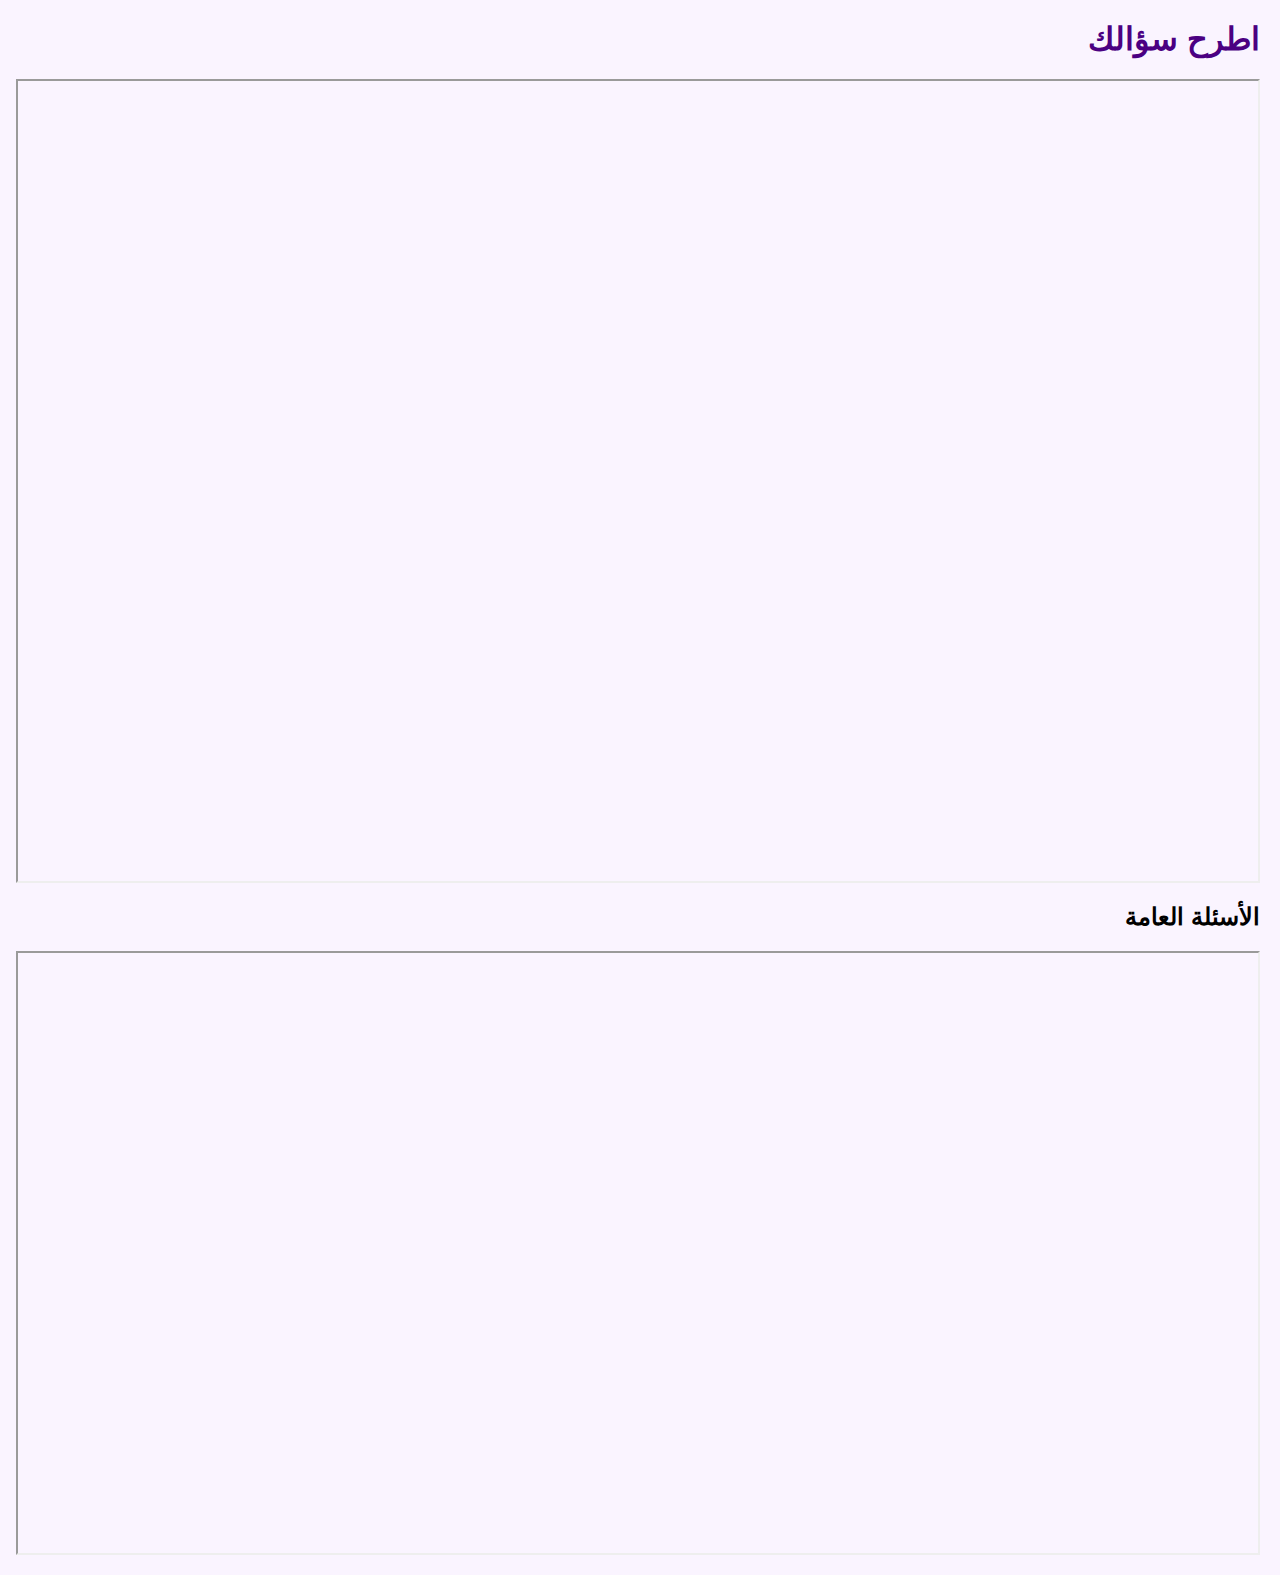
<file: questions.html>
<html lang='ar'>
<head>
  <meta charset='UTF-8'>
  <link rel='stylesheet' href='style.css' />
</head>
<body>
  <h1>اطرح سؤالك</h1>
  <iframe src='https://docs.google.com/forms/d/e/1FAIpQLSeWnQkqJZfMb38/viewform?embedded=true' width='100%' height='800'></iframe>
  <h2>الأسئلة العامة</h2>
  <iframe src='https://docs.google.com/spreadsheets/d/e/2PACX-1vSmf05tJ2rixfJf4lV3T9nrrPrBmYsFPbCVBgV2WSRNBhlrenvCNzgZPfAVloccjGD7pDEGDPTA85BV/pubhtml?widget=true&amp;headers=false' width='100%' height='600'></iframe>
</body>
</html>
</file>
<file: style.css>
body {
  font-family: 'Tahoma', sans-serif;
  background-color: #faf4ff;
  direction: rtl;
  margin: 20px;
}
h1 {
  color: #4B0082;
}
nav {
  margin-bottom: 20px;
}
nav a {
  margin: 0 10px;
  text-decoration: none;
  color: #4B0082;
}
</file>
